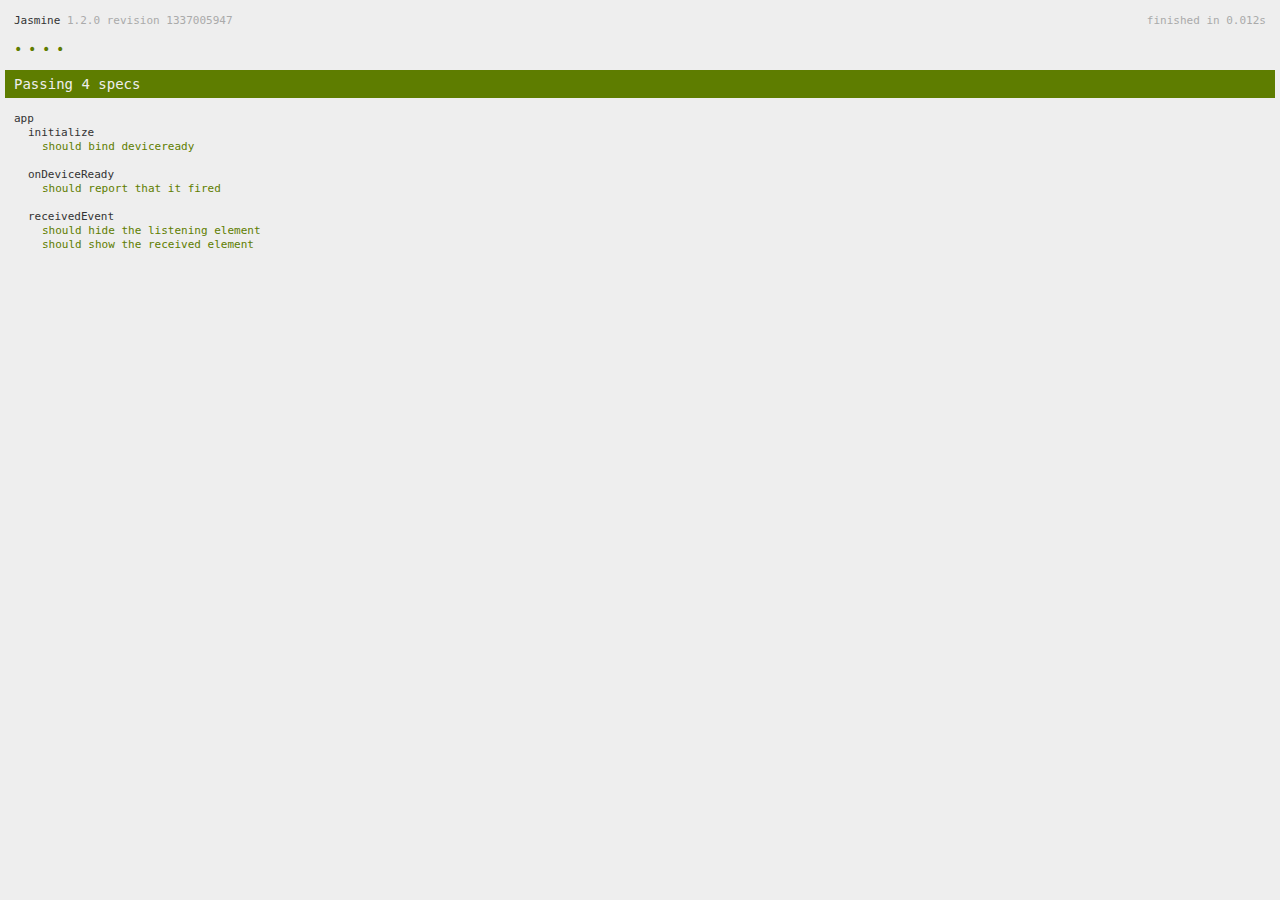
<file: phonegap/www/spec.html>
<!DOCTYPE html>
<!--
    Licensed to the Apache Software Foundation (ASF) under one
    or more contributor license agreements.  See the NOTICE file
    distributed with this work for additional information
    regarding copyright ownership.  The ASF licenses this file
    to you under the Apache License, Version 2.0 (the
    "License"); you may not use this file except in compliance
    with the License.  You may obtain a copy of the License at

    http://www.apache.org/licenses/LICENSE-2.0

    Unless required by applicable law or agreed to in writing,
    software distributed under the License is distributed on an
    "AS IS" BASIS, WITHOUT WARRANTIES OR CONDITIONS OF ANY
     KIND, either express or implied.  See the License for the
    specific language governing permissions and limitations
    under the License.
-->
<html>
    <head>
        <title>Jasmine Spec Runner</title>

        <!-- jasmine source -->
        <link rel="shortcut icon" type="image/png" href="spec/lib/jasmine-1.2.0/jasmine_favicon.png">
        <link rel="stylesheet" type="text/css" href="spec/lib/jasmine-1.2.0/jasmine.css">
        <script type="text/javascript" src="spec/lib/jasmine-1.2.0/jasmine.js"></script>
        <script type="text/javascript" src="spec/lib/jasmine-1.2.0/jasmine-html.js"></script>

        <!-- include source files here... -->
        <script type="text/javascript" src="js/index.js"></script>

        <!-- include spec files here... -->
        <script type="text/javascript" src="spec/helper.js"></script>
        <script type="text/javascript" src="spec/index.js"></script>

        <script type="text/javascript">
            (function() {
                var jasmineEnv = jasmine.getEnv();
                jasmineEnv.updateInterval = 1000;

                var htmlReporter = new jasmine.HtmlReporter();

                jasmineEnv.addReporter(htmlReporter);

                jasmineEnv.specFilter = function(spec) {
                    return htmlReporter.specFilter(spec);
                };

                var currentWindowOnload = window.onload;

                window.onload = function() {
                    if (currentWindowOnload) {
                        currentWindowOnload();
                    }
                    execJasmine();
                };

                function execJasmine() {
                    jasmineEnv.execute();
                }
            })();
        </script>
    </head>
    <body>
        <div id="stage" style="display:none;"></div>
    </body>
</html>
</file>
<file: phonegap/www/spec/lib/jasmine-1.2.0/jasmine.css>
body { background-color: #eeeeee; padding: 0; margin: 5px; overflow-y: scroll; }

#HTMLReporter { font-size: 11px; font-family: Monaco, "Lucida Console", monospace; line-height: 14px; color: #333333; }
#HTMLReporter a { text-decoration: none; }
#HTMLReporter a:hover { text-decoration: underline; }
#HTMLReporter p, #HTMLReporter h1, #HTMLReporter h2, #HTMLReporter h3, #HTMLReporter h4, #HTMLReporter h5, #HTMLReporter h6 { margin: 0; line-height: 14px; }
#HTMLReporter .banner, #HTMLReporter .symbolSummary, #HTMLReporter .summary, #HTMLReporter .resultMessage, #HTMLReporter .specDetail .description, #HTMLReporter .alert .bar, #HTMLReporter .stackTrace { padding-left: 9px; padding-right: 9px; }
#HTMLReporter #jasmine_content { position: fixed; right: 100%; }
#HTMLReporter .version { color: #aaaaaa; }
#HTMLReporter .banner { margin-top: 14px; }
#HTMLReporter .duration { color: #aaaaaa; float: right; }
#HTMLReporter .symbolSummary { overflow: hidden; *zoom: 1; margin: 14px 0; }
#HTMLReporter .symbolSummary li { display: block; float: left; height: 7px; width: 14px; margin-bottom: 7px; font-size: 16px; }
#HTMLReporter .symbolSummary li.passed { font-size: 14px; }
#HTMLReporter .symbolSummary li.passed:before { color: #5e7d00; content: "\02022"; }
#HTMLReporter .symbolSummary li.failed { line-height: 9px; }
#HTMLReporter .symbolSummary li.failed:before { color: #b03911; content: "x"; font-weight: bold; margin-left: -1px; }
#HTMLReporter .symbolSummary li.skipped { font-size: 14px; }
#HTMLReporter .symbolSummary li.skipped:before { color: #bababa; content: "\02022"; }
#HTMLReporter .symbolSummary li.pending { line-height: 11px; }
#HTMLReporter .symbolSummary li.pending:before { color: #aaaaaa; content: "-"; }
#HTMLReporter .bar { line-height: 28px; font-size: 14px; display: block; color: #eee; }
#HTMLReporter .runningAlert { background-color: #666666; }
#HTMLReporter .skippedAlert { background-color: #aaaaaa; }
#HTMLReporter .skippedAlert:first-child { background-color: #333333; }
#HTMLReporter .skippedAlert:hover { text-decoration: none; color: white; text-decoration: underline; }
#HTMLReporter .passingAlert { background-color: #a6b779; }
#HTMLReporter .passingAlert:first-child { background-color: #5e7d00; }
#HTMLReporter .failingAlert { background-color: #cf867e; }
#HTMLReporter .failingAlert:first-child { background-color: #b03911; }
#HTMLReporter .results { margin-top: 14px; }
#HTMLReporter #details { display: none; }
#HTMLReporter .resultsMenu, #HTMLReporter .resultsMenu a { background-color: #fff; color: #333333; }
#HTMLReporter.showDetails .summaryMenuItem { font-weight: normal; text-decoration: inherit; }
#HTMLReporter.showDetails .summaryMenuItem:hover { text-decoration: underline; }
#HTMLReporter.showDetails .detailsMenuItem { font-weight: bold; text-decoration: underline; }
#HTMLReporter.showDetails .summary { display: none; }
#HTMLReporter.showDetails #details { display: block; }
#HTMLReporter .summaryMenuItem { font-weight: bold; text-decoration: underline; }
#HTMLReporter .summary { margin-top: 14px; }
#HTMLReporter .summary .suite .suite, #HTMLReporter .summary .specSummary { margin-left: 14px; }
#HTMLReporter .summary .specSummary.passed a { color: #5e7d00; }
#HTMLReporter .summary .specSummary.failed a { color: #b03911; }
#HTMLReporter .description + .suite { margin-top: 0; }
#HTMLReporter .suite { margin-top: 14px; }
#HTMLReporter .suite a { color: #333333; }
#HTMLReporter #details .specDetail { margin-bottom: 28px; }
#HTMLReporter #details .specDetail .description { display: block; color: white; background-color: #b03911; }
#HTMLReporter .resultMessage { padding-top: 14px; color: #333333; }
#HTMLReporter .resultMessage span.result { display: block; }
#HTMLReporter .stackTrace { margin: 5px 0 0 0; max-height: 224px; overflow: auto; line-height: 18px; color: #666666; border: 1px solid #ddd; background: white; white-space: pre; }

#TrivialReporter { padding: 8px 13px; position: absolute; top: 0; bottom: 0; left: 0; right: 0; overflow-y: scroll; background-color: white; font-family: "Helvetica Neue Light", "Lucida Grande", "Calibri", "Arial", sans-serif; /*.resultMessage {*/ /*white-space: pre;*/ /*}*/ }
#TrivialReporter a:visited, #TrivialReporter a { color: #303; }
#TrivialReporter a:hover, #TrivialReporter a:active { color: blue; }
#TrivialReporter .run_spec { float: right; padding-right: 5px; font-size: .8em; text-decoration: none; }
#TrivialReporter .banner { color: #303; background-color: #fef; padding: 5px; }
#TrivialReporter .logo { float: left; font-size: 1.1em; padding-left: 5px; }
#TrivialReporter .logo .version { font-size: .6em; padding-left: 1em; }
#TrivialReporter .runner.running { background-color: yellow; }
#TrivialReporter .options { text-align: right; font-size: .8em; }
#TrivialReporter .suite { border: 1px outset gray; margin: 5px 0; padding-left: 1em; }
#TrivialReporter .suite .suite { margin: 5px; }
#TrivialReporter .suite.passed { background-color: #dfd; }
#TrivialReporter .suite.failed { background-color: #fdd; }
#TrivialReporter .spec { margin: 5px; padding-left: 1em; clear: both; }
#TrivialReporter .spec.failed, #TrivialReporter .spec.passed, #TrivialReporter .spec.skipped { padding-bottom: 5px; border: 1px solid gray; }
#TrivialReporter .spec.failed { background-color: #fbb; border-color: red; }
#TrivialReporter .spec.passed { background-color: #bfb; border-color: green; }
#TrivialReporter .spec.skipped { background-color: #bbb; }
#TrivialReporter .messages { border-left: 1px dashed gray; padding-left: 1em; padding-right: 1em; }
#TrivialReporter .passed { background-color: #cfc; display: none; }
#TrivialReporter .failed { background-color: #fbb; }
#TrivialReporter .skipped { color: #777; background-color: #eee; display: none; }
#TrivialReporter .resultMessage span.result { display: block; line-height: 2em; color: black; }
#TrivialReporter .resultMessage .mismatch { color: black; }
#TrivialReporter .stackTrace { white-space: pre; font-size: .8em; margin-left: 10px; max-height: 5em; overflow: auto; border: 1px inset red; padding: 1em; background: #eef; }
#TrivialReporter .finished-at { padding-left: 1em; font-size: .6em; }
#TrivialReporter.show-passed .passed, #TrivialReporter.show-skipped .skipped { display: block; }
#TrivialReporter #jasmine_content { position: fixed; right: 100%; }
#TrivialReporter .runner { border: 1px solid gray; display: block; margin: 5px 0; padding: 2px 0 2px 10px; }
</file>
